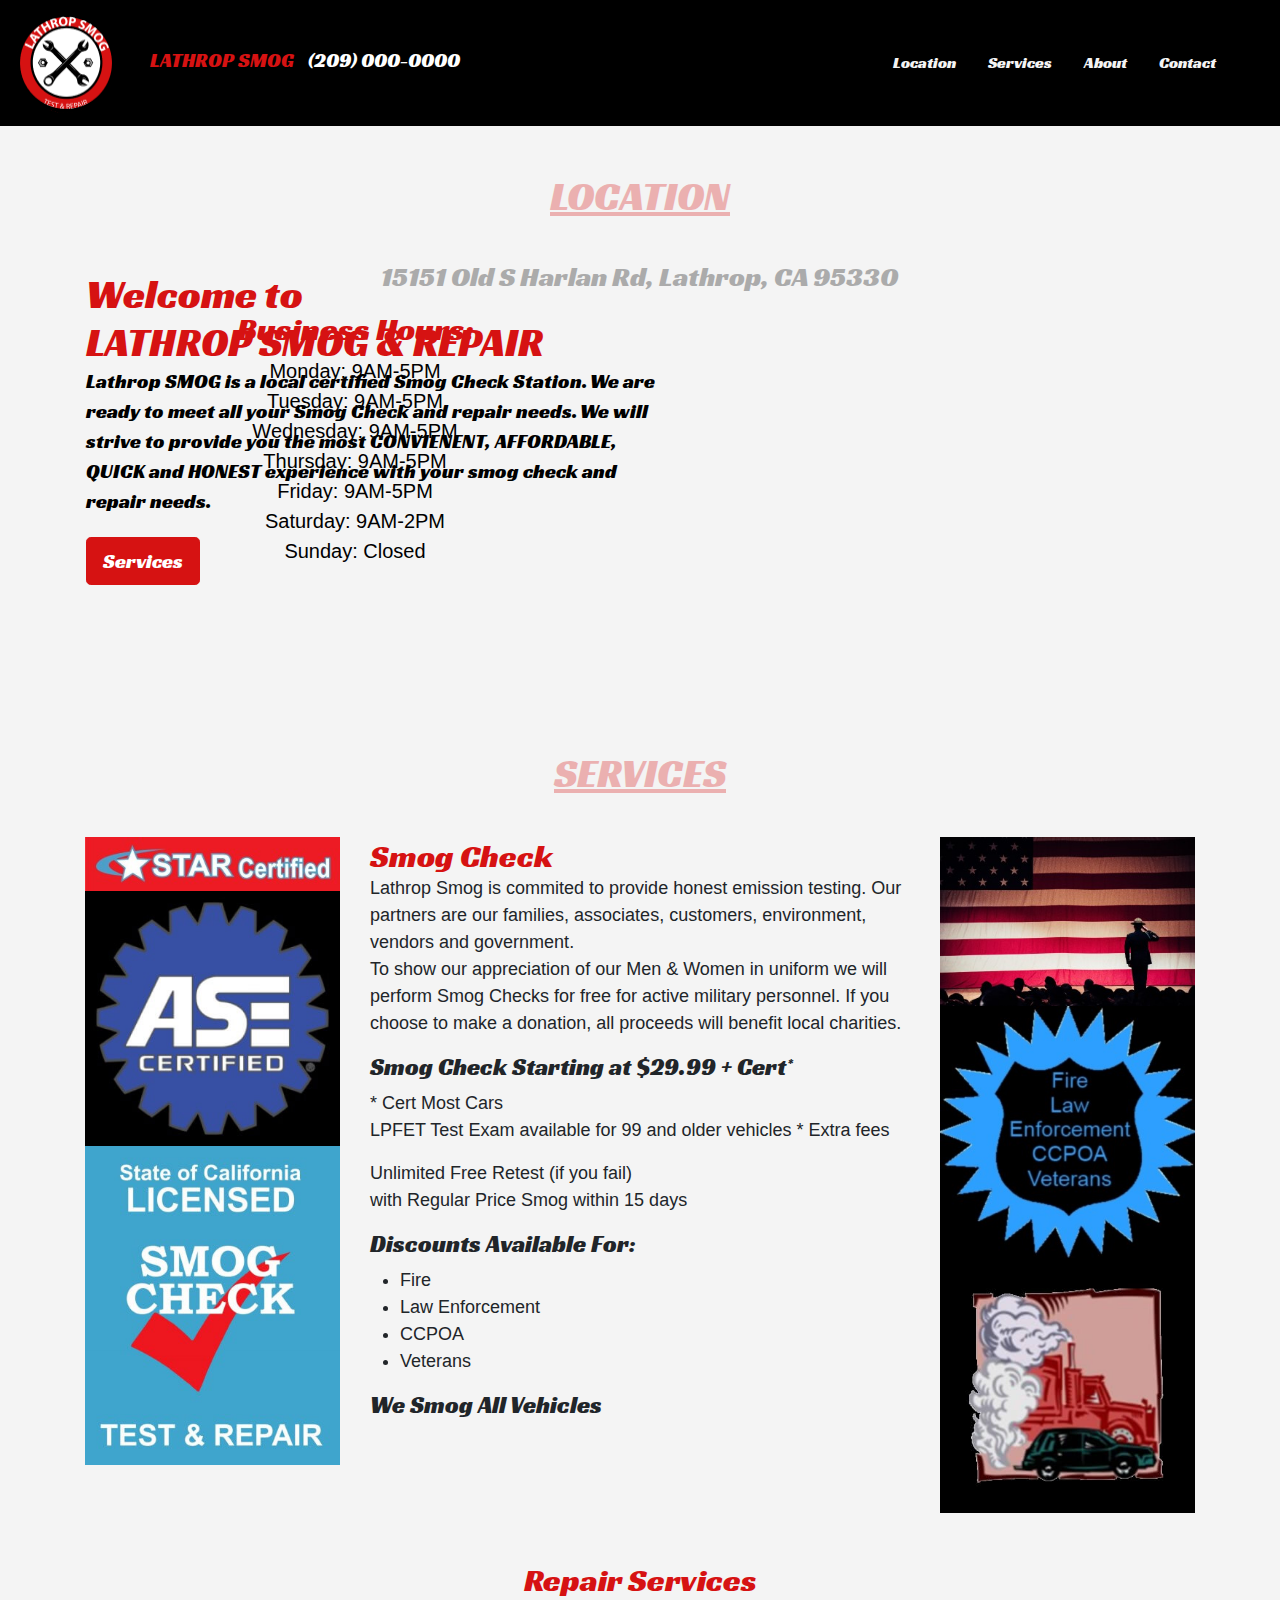
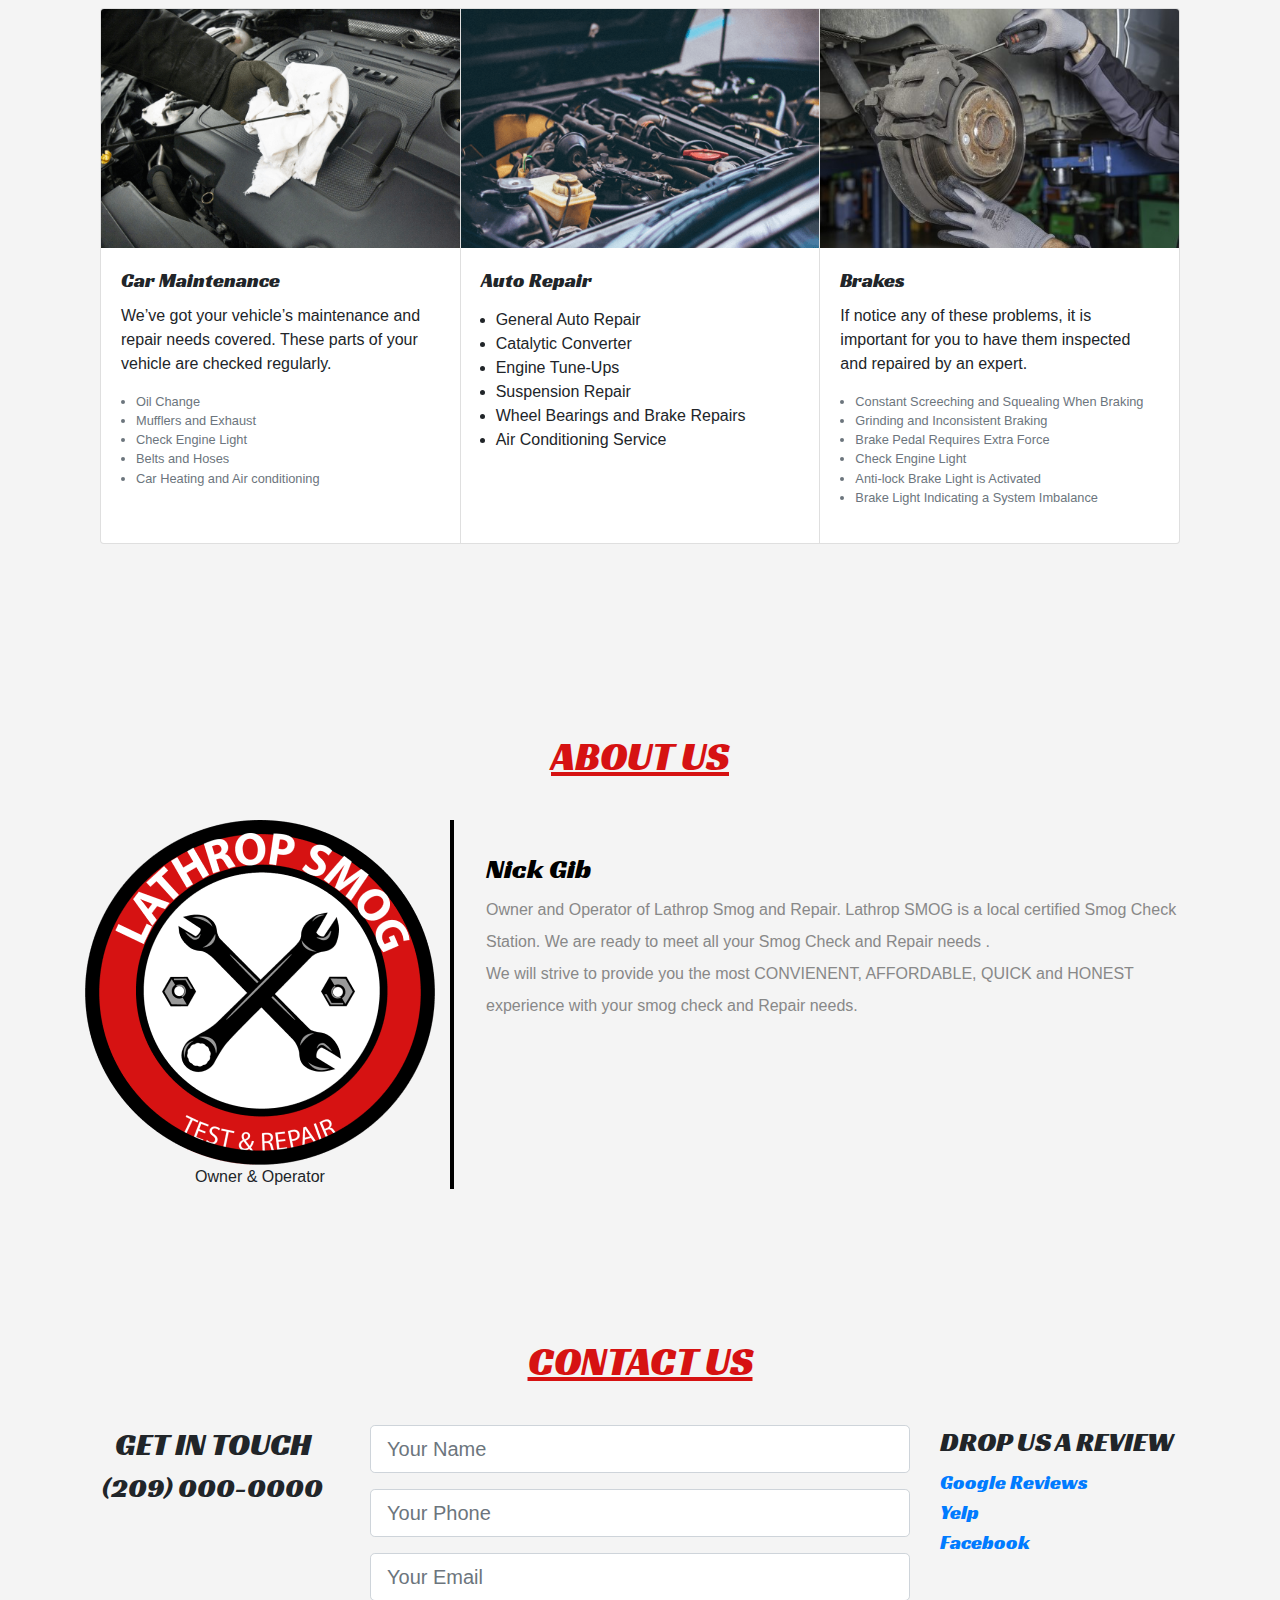
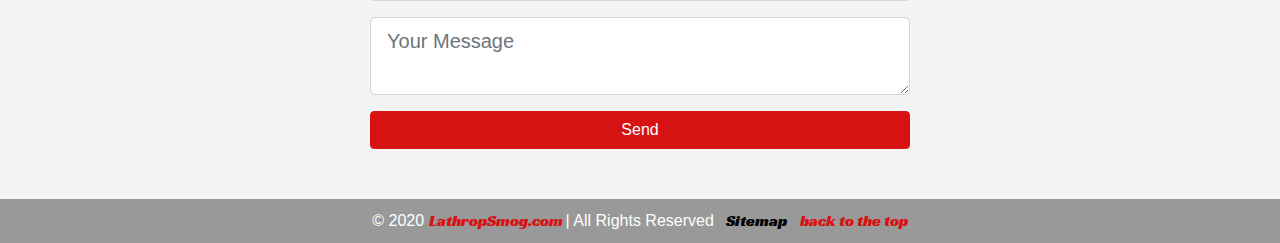
<file: index.html>
<!DOCTYPE html>
<html lang="en">
<head>
    <meta charset="UTF-8">
    <meta name="viewport" content="width=device-width, initial-scale=1.0">
    <meta name="description" content="STAR station offers smog check and repair services, smog test for all vehicles. Smog check, smog inspection, smog certification, smog testing, Auto Repair Shop and Tune-Ups in Lathrop" />
    <meta name="keywords" content="Lathrop Smog and repair, Lathrop Smog, Repair shop, Smog check, Smog station">
    <meta name="robots" content="index, follow">
    <title>Lathrop Smog & Repair</title>
    <link rel="apple-touch-icon" sizes="180x180" href="/apple-touch-icon.png">
    <link rel="icon" type="image/png" sizes="32x32" href="favicon/favicon-32x32.png">
    <link rel="icon" type="image/png" sizes="16x16" href="favicon/favicon-16x16.png">
    <link rel="stylesheet" href="https://stackpath.bootstrapcdn.com/bootstrap/4.5.2/css/bootstrap.min.css" integrity="sha384-JcKb8q3iqJ61gNV9KGb8thSsNjpSL0n8PARn9HuZOnIxN0hoP+VmmDGMN5t9UJ0Z" crossorigin="anonymous">
    <link rel="stylesheet" type="text/css" href="style.css">
</head>
<body>
        <!-- navbar -->
        <nav class="navbar navbar-expand-lg fixed-top">
            <a href="#" class="navbar-brand"><img src="images/logo_100_rs.png" alt="Lathrop Smog Shop Logo. Two Wrenches and Bolts"> LATHROP SMOG <p>(209) 000-0000</p></a>
            <button class="navbar-toggler" type="button" data-toggle="collapse" data-target="#navbarSupportedContent" aria-controls="navbarSupportedContent" aria-expanded="false" aria-label="Toggle navigation">
                <span class="navbar-toggle-icon"></span>
            </button>
            <div class="collapse navbar-collapse" id="navbarSupportedContent">
                <ul class="navbar-nav mr-4">
                    <li class="nav-item">
                        <a href="#location" class="nav-link" data-value="location">Location</a>
                    </li>
                    <li class="nav-item">
                        <a href="#services" class="nav-link" data-value="services">Services</a>
                    </li>
                    <li class="nav-item">
                        <a href="#about" class="nav-link" data-value="about">About</a>
                    </li>
                    <li class="nav-item">
                        <a href="#contact" class="nav-link" data-value="contact">Contact</a>
                    </li>
                </ul>
            </div>
        </nav>
            <!-- Header -->
        <header class="header" id="top">
            <div class="overlay"></div>
                <div class="container">
                    <div class="row">
                        <div class="description">
                            <h1>
                                Welcome to <br> LATHROP SMOG & REPAIR
                                <p>
                                    Lathrop SMOG is a local certified Smog Check Station. We are ready to meet all your Smog Check and repair needs. 
                                    
                                    We will strive to provide you the most CONVIENENT, AFFORDABLE, QUICK and HONEST experience with your smog check and repair needs.
                                </p>
                                <a class="white" href="#services">
                                    <button class="btn btn-outline-secondary btn-lg"> Services</button>
                                </a>
                            </h1>
                        </div>
                    </div>
                </div>
        </header>
        <span id="location"></span>
        <div class="buffer"></div>

        <!-- Location -->
        <div class="location red" >
            <div class="container">
                <h1 class="text-center text-uppercase red">Location</h1>
                <h3 class="text-center">    
                    <p class="black">
                        15151 Old S Harlan Rd, Lathrop, CA 95330
                    </p>
                </h3>
                <div class="row">
                    <div class="col-lg-6 col-md-6 col-sm-12 place text-center">
                        <h2>Business Hours:</h2>
                        <ul class="business-hours">
                            <li>Monday: 9AM-5PM</li>
                            <li>Tuesday: 9AM-5PM</li>
                            <li>Wednesday: 9AM-5PM</li>
                            <li>Thursday: 9AM-5PM</li>
                            <li>Friday: 9AM-5PM</li>
                            <li>Saturday: 9AM-2PM</li>
                            <li>Sunday: Closed</li>
                        </ul>
                    </div>
                    <div class="col-lg-6 col-md-6 col-sm-12">
                        <div class="map">
                            <iframe 
                            class="frame"
                            src="https://www.google.com/maps/embed?pb=!1m18!1m12!1m3!1d3151.5213043557424!2d-121.29193978468088!3d37.824680079750365!2m3!1f0!2f0!3f0!3m2!1i1024!2i768!4f13.1!3m3!1m2!1s0x80901578468d2fcd%3A0x153f7b430d68ef55!2sLathrop%20Smog!5e0!3m2!1sen!2sus!4v1599057836721!5m2!1sen!2sus" 
                            width="500" height="350" frameborder="0" style="border:0;" allowfullscreen="" aria-hidden="false" tabindex="0">
                            </iframe>
                        </div>
                    </div>
                </div>
            </div>
            <span id="services"></span>
        </div>

        <div class="buffer"></div>

                <!-- Services -->
        <div class="services">
            <div class="container">
                <h1 class="text-center text-uppercase red">Services</h1>
                <div class="row">
                    <div class="col-md-3">
                        <img src="images/star-certified_rs.jpg" alt="">
                        <img src="images/ASE_rs.jpg" alt="">
                        <img src="images/smogcheckcert_rs.jpg" alt="">
                    </div>
                    <div class="col-lg-6 col-md-6 service_text">
                        <h2 class="red">Smog Check</h2>
                            <p>
                                Lathrop Smog is commited to provide honest emission testing. 
                                Our partners are our families, associates, customers, environment, 
                                vendors and government. <br>
                                To show our appreciation of our Men & Women 
                                in uniform we will perform Smog Checks for free for active military personnel.
                                If you choose to make a donation, all proceeds will benefit local charities.
                            </p>
                        <h4>Smog Check Starting at $29.99 + Cert*</h4>
                            <div>* Cert Most Cars</div>
                            <p>LPFET Test Exam available for 99 and older vehicles * Extra fees</p>
                            <div>Unlimited Free Retest (if you fail)</div>
                            <p>with Regular Price Smog within 15 days</p>
                        <h4>Discounts Available For:</h4>
                            <ul>
                                <li>Fire</li>
                                <li>Law Enforcement</li>
                                <li>CCPOA</li>
                                <li>Veterans</li>
                            </ul>
                        <h4>We Smog All Vehicles</h4>
                    </div>
                    <div class="col-md-3">
                        <img src="images/troops_rs.jpg" alt="Free smog checks for active duty military. ">
                        <img class="img-mobile-none" src="images/discountsfinal_rs.jpg" alt="Discounts for Fire, Law Enforcement, CCPOA, and Veterans">
                        <img class="img-mobile-none" src="images/smogfinal_rs.jpg" alt="We Smog All Vehicles any year. Cars, pickups, SUVs, Big Rigs, etc">
                    </div>
                </div>
                <h2 class="red text-center pb-2 pt-5">Repair Services</h2>
                <div class="col-md-12 card-group">
                    <div class="card">
                     <img class="card-img-top" src="images/oil_change_rs_tiny.png" alt="Car maintenance Oil Change">
                      <div class="card-body">
                        <h5 class="card-title">Car Maintenance</h5>
                            <p class="card-text">
                                We’ve got your vehicle’s maintenance and repair needs covered. These parts of your vehicle are checked regularly.
                            </p>
                            <p class="card-text">
                                <small class="text-muted">                        
                            <ul>
                                <li>Oil Change</li>
                                <li>Mufflers and Exhaust</li>
                                <li>Check Engine Light</li>
                                <li>Belts and Hoses</li>
                                <li>Car Heating and Air conditioning</li>
                            </ul>
                                </small>
                            </p>
                      </div>
                    </div>
                    <div class="card">
                     <img class="card-img-top" src="images/car_maintenance2_rs_tiny.png" alt="Repair Services Being offered">
                      <div class="card-body">
                        <h5 class="card-title">Auto Repair</h5>
                        <p class="card-text">
                            <ul>
                                <li>General Auto Repair</li>
                                <li>Catalytic Converter</li> 
                                <li>Engine Tune-Ups</li>
                                <li>Suspension Repair</li> 
                                <li>Wheel Bearings and Brake Repairs</li>
                                <li>Air Conditioning Service</li>
                            </ul>
                        </p>
                      </div>
                    </div>
                    <div class="card">
                     <img class="card-img-top" src="images/brakes4_rs.jpg" alt="Brakes services">
                      <div class="card-body">
                        <h5 class="card-title">Brakes</h5>
                        <p class="card-text">
                            If notice any of these problems, it is important for you to have them inspected and repaired by an expert.
                        </p>
                        <p class="card-text">
                            <small class="text-muted">
                                <ul>
                                    <li>Constant Screeching and Squealing When Braking</li>
                                    <li>Grinding and Inconsistent Braking</li>
                                    <li>Brake Pedal Requires Extra Force</li>
                                    <li>Check Engine Light</li>
                                    <li>Anti-lock Brake Light is Activated</li>
                                    <li>Brake Light Indicating a System Imbalance</li>
                                </ul>
                            </small>
                        </p>
                      </div>
                    </div>
                  </div>
            </div>
            <span id="about"></span>
        </div>

        <div class="buffer"></div>

        <!-- About -->
        <div class="about">
            <div class="container">
                <h1 class="text-center text-uppercase">About US</h1>
                    <div class="row">
                        <div class="col-lg-4 col-md-4 col-sm-12">
                            <img src="images/logo_350_rs.png" alt="Lathrop Smog Shop Logo" class="static">
                            <div class="text-center">Owner & Operator</div>
                        </div>
                        <div class="col-lg-8 col-md-8 col-sm-12 desc">
                            <h3 class="black">Nick Gib</h3>
                            <p>
                                Owner and Operator of Lathrop Smog and Repair. Lathrop SMOG is a local certified Smog Check Station. We are ready to meet all your Smog Check and Repair needs . 
                                <br>
                                We will strive to provide you the most CONVIENENT, AFFORDABLE, QUICK and HONEST experience with your smog check and Repair needs.
                            </p>
                        </div>
                    </div>
            </div>
            <span id="contact"></span>
        </div>

        <div class="buffer"></div>

        <!-- Contact form -->
        <div class="contact-form">
            <div class="container">
                <h1 class="text-center text-uppercase red">Contact Us</h1>
                <form action="">
                    <div class="row">
                        <div class= "col-md-3 col-sm-12">
                            <h2 class="text-center text-uppercase">Get in Touch</h2>
                            <h3 class="text-center">(209) 000-0000</h3>
                        </div>
                        <div class= "col-md-6 col-sm-12 right">
                            <div class="form-group">
                                <input type="text" class="form-control form-control-lg" placeholder="Your Name" name="name" value="">
                            </div>
                            <div class="form-group">
                                <input type="phone" class="form-control form-control-lg" placeholder="Your Phone" name="phone" value=""> 
                            </div>
                            <div class="form-group">
                                <input type="email" class="form-control form-control-lg" placeholder="Your Email" name="email" value="">
                            </div>
                            <div class="form-group">
                                <textarea class="form-control form-control-lg" placeholder="Your Message" value=""></textarea>
                            </div>
                            <input type="text" class="btn btn-secondary btn-block" value="Send" name="">
                        </div>
                        <div class="col-md-3 col-sm-12 reviews">
                            <h3 class="text-uppercase">Drop us a Review</h3>
                            <a href="https://www.google.com/search?rlz=1C1CHBF_enUS825US825&sxsrf=ALeKk01wquJShW-DYEQH5kXpQ9MMa2jP7w%3A1600036369727&ei=EZ5eX7_0K7P09APPg6_wBA&q=google+reviews+lathrop+smog&oq=google+reviews+lathrop+smog&gs_lcp=CgZwc3ktYWIQA1C1Dli1DmCSEGgAcAB4AIABaogBvAGSAQMxLjGYAQCgAQGqAQdnd3Mtd2l6wAEB&sclient=psy-ab&ved=0ahUKEwj_wMf7l-frAhUzOn0KHc_BC04Q4dUDCA0&uact=5#lrd=0x80901578468d2fcd:0x153f7b430d68ef55,1,,," target="blank">Google Reviews</a> <br>
                            <a href="https://www.yelp.com/biz/lathrop-smog-lathrop" target="blank">Yelp</a> <br>
                            <a href="https://www.facebook.com/lathropsmog" target="blank">Facebook</a>
                        </div>
                    </div>
                </form>
            </div>
        </div>

        <section id="footer">
            <div class="container">
                <div class="row d-flex justify-content-center">
                    <div>
                        &copy; 2020 <a class="red" href="http://lathropsmog.com">LathropSmog.com </a> | All Rights Reserved 
                        <a class="sitemap mr-2 ml-2" href="sitemap.xml">Sitemap</a>
                        <a href="#top" class="red">back to the top</a>
                    </div>
                </div>
            </div>
        </section>



        <script src="https://code.jquery.com/jquery-3.5.1.slim.min.js" integrity="sha384-DfXdz2htPH0lsSSs5nCTpuj/zy4C+OGpamoFVy38MVBnE+IbbVYUew+OrCXaRkfj" crossorigin="anonymous"></script>
        <script src="https://cdn.jsdelivr.net/npm/popper.js@1.16.1/dist/umd/popper.min.js" integrity="sha384-9/reFTGAW83EW2RDu2S0VKaIzap3H66lZH81PoYlFhbGU+6BZp6G7niu735Sk7lN" crossorigin="anonymous"></script>
        <script src="https://stackpath.bootstrapcdn.com/bootstrap/4.5.2/js/bootstrap.min.js" integrity="sha384-B4gt1jrGC7Jh4AgTPSdUtOBvfO8shuf57BaghqFfPlYxofvL8/KUEfYiJOMMV+rV" crossorigin="anonymous"></script>
        <script type="text/javascript" src='script.js'></script>

</body>
</html>
</file>
<file: style.css>
@font-face{
    font-family: RacingSansOne;
    src: url('fonts/Racing_Sans_One/RacingSansOne-Regular.ttf');
    font-display: swap;
}
*{
    margin: 0;
    padding: 0;
    box-sizing: border-box;
}
html,h1,h2,h3,h4,h5,h6,a{
    font-family: RacingSansOne, Arial, Helvetica, sans-serif;
}
body{
    background: #f4f4f4;
}
html{
    scroll-behavior: smooth;
}
.navbar{
    background: black;
}
.nav-link, .navbar-brand{
    color: #f4f4f4; cursor: pointer;
}

.nav-link{
    margin-right: 1em;
}

.nav-link:hover{
    background: #f4f4f4;
    color: red;
}

.navbar-toggler{
    background: #fff;
}

.navbar-collapse{
    justify-content: flex-end;
}
.navbar-brand{
    color: #d61212;
}
.navbar-brand p{
    color: white;
    display: inline-block;
    margin-left: 10px;
}
.navbar-brand img{
    height: 100px;
    width: 100px;
    margin-right: 30px;

}
.navbar a:hover{
    color: red;
}
.buffer{
    height: 2em;
}


/* Header style */
.header{
    background-image: url(images/shop_rs.jpg);
    background-size: cover;
    background-position: top;
    margin-bottom: 50px;
}

.overlay{
    position: absolute;
    min-height: 100%;
    min-width: 100%;
    left: 0;
    top: 0;
    background: rgba(244, 244, 244, 0.7);
}

.description{
    position: absolute;
    top: 30%;
    padding: 0em 1em;
}

.description h1{
    color: #d61212;
}
.description p{
    color: black;
    font-size: 20px;
    width: 50%;
    line-height: 1.5;
}
.description button{
    border: 1px solid #d61212;
    background: #d61212;
    color: #fff;
}
.description button a:hover{
    color: white;
}


/* Location */
.location{
    padding: 50px 10px;
}
.location h1{
    margin: 1em;
}

.place{
    color: #d61212;
}

.place ul li{
    color: black;
    list-style: none;
    font-weight: 500;
    font-size: 1.25em;
}
map.frame{
    width: 100%;
}
iframe{
    width: 100%;
    height: 300px;
}


/* Services */
.services{
    margin: 50px 0;
    padding: 0px 10px;
}

.services h1{
    margin: 1em;
}
.services ul li{
    margin-left: 30px;
}

.service_text{
    font-size: 18px;
}
.card-body ul li{
    margin-left: 15px;
}

/* About */
.about{
    margin: 50px 0;
    padding: 1em;
    position: relative;
}

.about h1{
    color: #d61212;
    margin: 1em;
}

.about span{
    display: block;
    color: #888;
    position: absolute;
    left: 115px;
}

.about .desc{
    padding: 2em;
    border-left: 4px solid black;
}

.about .desc p{
    line-height: 2;
    color: #888;
}

/* Contact Form */
.contact-form{
    margin: 50px 0;
}

.contact-form .btn{
    border: 1px solid #d61212;
    background: #d61212;
    color: #fff;
}

.contact-form h1{
    margin: 1em;
}
.contact-form .btn:hover{
    background: darkgray;
    border: 1px darkgray;
    font-weight: 700;
}
.reviews a{
    font-size: 20px;
}
.reviews a:hover{
    color: #d61212;
}

/* Form Specific */
label.error { 
    color: red; 
    clear: none; 
    width: 200px; 
    padding-left: 10px; 
    font-size: 11px; 
}

/* headers */
.location h1, .services h1, .about h1, .contact-form h1{
    text-decoration: underline;
}

/* Footer */

#footer{
    background-color: #999;
    color: #fff;
    text-align: right;
    padding: 10px;
}

.sitemap{
    color: black;
}


/* Colors */
.red{
    color: #d61212;
    margin: 0;
}
.black{
    color: black;
}
img{
    width: 100%;
    height: auto;
}
.white{
    color: white;
}


@media (max-width: 993px) {
    .navbar-brand img{
        display: none;
    }
}

@media (max-width:767px){
    .description{
        top: 15%;
    }
    .description p{
        width: 100%;
    }
}

@media (max-width: 764px){
    .services .container .row div .img-mobile-none{
        display: none;
    }
}
</file>
